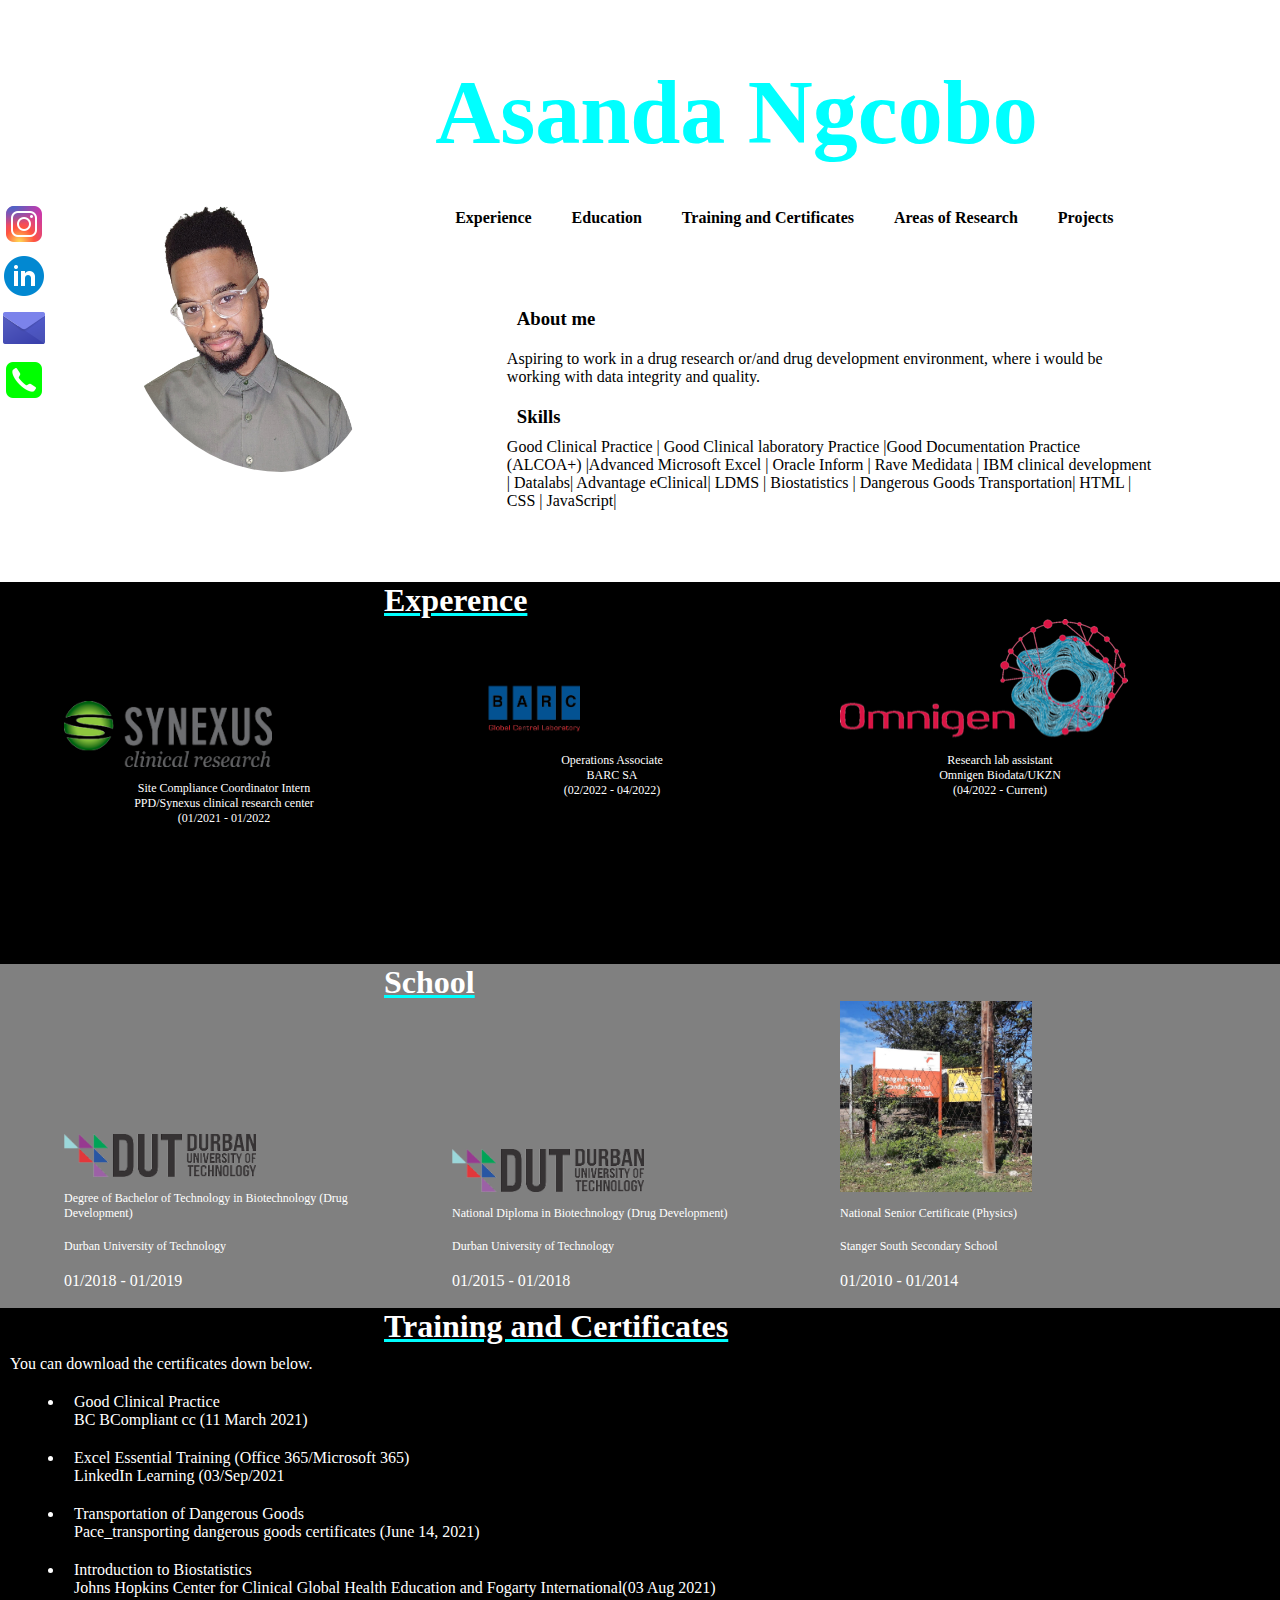
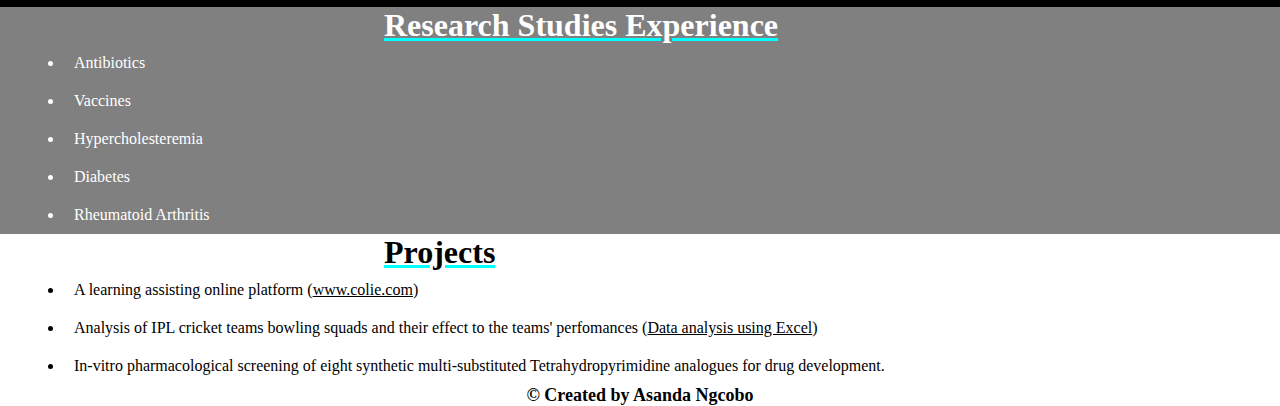
<file: index.html>
<!DOCTYPE html>
<html lang="en">
<head>
    <meta charset="UTF-8">
    <meta http-equiv="X-UA-Compatible" content="IE=edge">
    <meta name="viewport" content="width=device-width, initial-scale=1.0">
    <link rel="icon" type="img/png" href="images/icons8-resume-48.png"/>
    <link rel="stylesheet" href="stylesheet.css"/>
    <title>Asanda Ngcobo | Online resume</title>
</head>
<body>
<div id="Header"> <!--Hearder open-->
    <div class="container"> <!--container open-->
        
    <div class="header-text"> <!--header-text open-->

    <div class="Intro">

        <div class="picture">
            <img src="Images/20230106_122825_4908_-removebg-preview.png" alt="" width="40" height="40%">
           
            
        <h2><span>Asanda Ngcobo</span> </h2>
        </div>

        <div class="menu-bar"> <!--menu-bar open-->
            <ul>
                
                    
                </li>
            
                <li><a href="#experience">Experience</a>
                  
                     
                </li>
                <li><a href="#education">Education</a>
                
                </li>
                <li><a href="#Training">Training and Certificates</a>
                   
                </li>
                <li><a href="#research">Areas of Research</a>
                 
                </li>

            </li>
            <li><a href="#projects">Projects</a>
             
            </li>
            </ul>
        </div> <!--menu-bar close-->
        
       </div> <!--header-text close-->
       <div class="profile"> <!------profile---open-->
    
        <h3>About me</h3>
        <p>

                <p>Aspiring to work in a drug research or/and drug development environment, where i would be working with data integrity and quality.</p>
                <!--<img src="Images/shutterstock_1049316146-scaled-removebg-preview.png" alt="" width="50%">-->
        <h3>Skills</h3>
        <p>Good Clinical Practice | Good Clinical laboratory Practice |Good Documentation Practice (ALCOA+) |Advanced Microsoft Excel | Oracle 
Inform | Rave Medidata | IBM clinical development | Datalabs| Advantage eClinical| LDMS | Biostatistics | Dangerous Goods 
Transportation| HTML | CSS | JavaScript| </p>

                </div><!--profile close-->
            </div>
                   
              

               
    </div> <!--container close-->   
</div> <!--Header close-->


        
        
    <div class="social-media">
        <ul>
            <li><a href="https://www.instagram.com/asanda_tigerson/" target="_blank"><img src="Images/icons8-instagram-48.png"></a></li>
            <li><a href="https://www.linkedin.com/in/asanda-ngcobo-a5361115a/" target="_blank"><img src="Images/icons8-linkedin-circled-48.png"></a></li>
            <li><a href="mailto:asanda.ngcobo@outlook.com" target="_blank"><img src="Images/icons8-mail-48.png"></a></li>
            <li><a href="tel:+270661847894" target="_blank"><img src="Images/icons8-phone-48.png"></a></li>
            
        </Ul>

    </div>
    <div class="aboutme">
       <div id="experience">
        <h1>Experence</h1>
        <div class="companies">
       
        
           <a href="https://goo.gl/maps/3UACvFPvt9ExjJJ86" target="_blank"><img  src="Images/SynexusClinicLogo1-removebg-preview.png" alt="" width="65%" > <br></a>
                

                <p>Site Compliance Coordinator Intern<br>
                    PPD/Synexus clinical research center<br>
                     (01/2021 - 01/2022</p>
                 
            </div>

            <div class="companies">
        
                <a href="http://www.barcsa.co.za/" target="_blank"> <img  src="Images/barc-rna-logo-removebg-preview.png" alt="" width="50%" height=""> <br></a>
               
                <p>Operations Associate <br>
                 BARC SA <br>
                 (02/2022 - 04/2022)</p><br>
       </div>

       <div class="companies">
            
                <a href="https://omnigen.io/" target="_blank"> <img  src="Images/Omnigen_logo@2x.png" alt="" width="" height=""> <br></a>
               
                <p>Research lab assistant<br>
              Omnigen Biodata/UKZN <br>
              (04/2022 - Current)  </p><br>
               
    </div>

    </div>
       

       <div id="education">
        <h1>School</h1>
        <div class="schools">
            <a href="https://www.dut.ac.za/faculty/applied_sciences/biotechnology_and_food_technology/ " target="_blank"> <img  src="Images/logo-removebg-preview.png" alt="" width="60%" height=""> <br></a>
               
            <div class="degree"><p>Degree of Bachelor of Technology in Biotechnology (Drug Development)</p><br></div>
            <div class="varsity"><p>Durban University of Technology</p><br></div>
             <div class="duration">  01/2018 - 01/2019 </p><br></div> 
             
        </div>
  

        <div class="schools">
            <a href= "https://www.dut.ac.za/faculty/applied_sciences/biotechnology_and_food_technology" target="_blank"> <img  src="Images/logo-removebg-preview.png" alt="" width="60%" height=""> <br></a>
               
            <div class="degree"><p>National Diploma in Biotechnology (Drug Development)</p><br></div>
            <div class="varsity"><p>Durban University of Technology</p><br></div>
             <div class="duration">  01/2015 - 01/2018 </p><br></div> 
             
        </div>
        <div class="schools">
            <a href= "https://www.facebook.com/sssspupils/" target="_blank"> <img  src="Images/stanger south.jpg" alt="" width="60%" height=""> <br></a>
               
            <div class="degree"><p>National Senior Certificate (Physics)</p><br></div>
            <div class="varsity"><p>Stanger South Secondary School</p><br></div>
             <div class="duration">  01/2010 - 01/2014 </p><br></div> 
             
        </div>
       </div>
      

       <div id="Training">
        <h1>Training and Certificates</h1>
        <p>You can download the certificates down below.</p>
        <ul>
         <li>   <a href="Certificates/BC GCP Introduction Course Certificate Asanda Excellent Ngcobo 11Mar2021.pdf" download="BC GCP Introduction Course Certificate Asanda Excellent Ngcobo 11Mar2021.pdf"><span>Good Clinical Practice</span><br>BC BCompliant cc (11 March 2021)</a></li>
            <li><a href="Certificates/CertificateOfCompletion_Excel Essential Training Office 365Microsoft 365 (1).pdf" download="CertificateOfCompletion_Excel Essential Training Office 365Microsoft 365 (1).pdf"><span>Excel Essential Training (Office 365/Microsoft 365)</span><br>LinkedIn Learning (03/Sep/2021</li></a>
            <li><a href="Certificates/Pace_transporting dangerous goods certificates (1).pdf" download="Certificates/Pace_transporting dangerous goods certificates (1).pdf"><span>Transportation of Dangerous Goods</span> <br>Pace_transporting dangerous goods certificates (June 14, 2021)                <br></a></li> 
            <li><a href="Certificates/CertificateOfCompletion_Excel Essential Training Office 365Microsoft 365 (1).pdf" download="CertificateOfCompletion_Excel Essential Training Office 365Microsoft 365 (1).pdf"><span>Introduction to Biostatistics</span><br>Johns Hopkins Center for Clinical Global Health Education and Fogarty International(03 Aug 2021)</a></li> 
        </ul>

       </div>

      

       <div Id="research">
        <h1>Research Studies Experience</h1>
        <ul>
            <li><span>Antibiotics</span><br></li>
            <li><span>Vaccines</span><br></li>
            <li><span>Hypercholesteremia</span><br></li> 
            <li><span>Diabetes</span><br></li> 
            <li><span>Rheumatoid Arthritis</span><br></li> 
        </ul>
       </div>

       <div Id="projects">
        <h1>Projects</h1>
        <ul>
            <li>A learning assisting online platform (<a href="http://ecolie.co.za/" target="_blank">www.colie.com</a>)</li>
            <li>Analysis of IPL cricket teams bowling squads and their effect to the teams' perfomances (<a href="https://1drv.ms/x/s!AsjnpDlrL5umkiE8gaXiT4jLsC-P?e=Z7alfD" target="_blank">Data analysis using Excel</a>)</li>
            <li>In-vitro pharmacological screening of eight synthetic multi-substituted Tetrahydropyrimidine analogues for drug development.</li>
          
            
        </ul>
       </div>
    </div>
</div>
    <footer> 
        <ft>
                    <ul>
                        <li>&copy; Created by Asanda Ngcobo</li>

                    </ul>
    </ft>
    </footer>
</body>
    </html>
</file>
<file: stylesheet.css>
*{
    margin: 0;
    padding: 0;
   
    color:white;
    box-sizing: border-box;
    scroll-behavior: auto;
}

#header{
    width:100%;
    height: 100vh;
    
}
.container{
    width: 100%;
    padding: 10px 10%;
    
}
 


.header-text{
    margin-top: 5%;
    padding-bottom: 10px;
}
.header-text h2{
    padding-bottom: 10px;
}

.header-text p{
    margin-bottom: 10px;
}

.header-text span{
    color: aqua;
}

.about{
    padding: 0px 10%;
}



.picture img {
    background-color: white;
    width: 30%;
    height: 30%;
    border-radius: 50%;
     float: left;
     padding-right: 5%;
     margin-top:10%;
     
}



.profile{
    margin-left: 30%;
    margin-top: 5%;
    margin-bottom: 5%;
  
}

.profile p{
    margin-left: 10%;
    color: black;
}

.picture h2{
    margin-left: 5%; 
    font-size: 90px;
  font-family:Cambria, Cochin, Georgia, Times, 'Times New Roman', serif;
  
}

.profile h3{
    margin-left: 10%; 
    padding: 10px;
    color: black;
    
}

.profile img{
    margin-left: 40%;
}
.menu-bar{
    text-align: left;
    margin-top: 15px;

}

.menu-bar ul{
    display: inline-flex;
    list-style: none;
    color: white;

}

.menu-bar ul li{
    /*width: 120px;*/
    margin: 10px;
    padding: 10px;
    
}

.menu-bar ul li a{
    color: black;
    text-decoration: none;
    font-weight: bold;
}



.sub-menu-1{
    display: none;
    width: 30%;
}

.sub-menu-1 ul li span{
    font-weight: bold;
    color: aqua;
    

}

.menu-bar ul li a:hover{
    text-decoration: overline aqua;
    font-weight: bolder;
}

#experience{
  
    background-color: black;
}
#experience .companies{
    display: inline-block;
    width: 25%;
    height: 40%;
    margin-left: 5%;
    
}

.companies{
    margin-bottom: 10%;
}
.companies:hover{
    transform: scale(1.3);
    border: 1px solid aqua;
    border-radius: 10px;
    
}

.companies:hover:first-child{
    margin-left: 10px;
}
.aboutme h1{
    margin-left: 30%;
    text-decoration: aqua underline;
}

#experience p{
    font-size: 12px;
    text-align:center ;
    padding: 10px;
}

button{
    border: 1px solid black;
    margin: 5px;
}

#education{
   
    background-color: gray;
}

#education .schools{
    display: inline-block;
    width: 25%;
    height: 40%;
    margin-left: 5%;
   
    
    
}

#education h1{
    margin-left: 30%;
   
}

.schools:hover{
    transform: scale(1.3);
   
    border-radius: 10px;
    padding: 20px;
    
}
#education p{
    font-size: 12px;

}

#education img{
    margin-bottom: 10px;
}

#Training ul li{
padding: 10px;
margin-left: 5%;
}

#Training ul li a{
    text-decoration: none;
    }

    #Training ul li a:hover{
        text-decoration:underline aqua;
        font-weight: 500;
        font-size: larger;
        }

        #Training p{
            margin-left: 70%;
            margin: 10px;
        }   

        #Training {
            background-color: black;
        }

        #research{
            background-color: gray;
        }

        #research ul li{
            padding: 10px;
            margin-left: 5%;
            }

            #projects h1{
               color: black;
            }
        #projects ul li{
            padding: 10px;
            margin-left: 5%;
            color: black;
        }

        #projects ul li a{
            color:black
        }

        #projects ul li a:hover{
            color: aqua;
        }
footer{
    background-color: white;
    height: 10px;
    
    
}

footer ul li{
    list-style: none;
    font-size: 18px;
    font-weight: bolder;
    text-align: center;
    color: black;

}
.social-media{
    position: fixed;
    top: 200px;
}

.social-media ul li{
    list-style: none;
}



/*-------phone screeen------*/
@media only screen and (max-width:480px){

 
    #Header{
        width:100%;
    }
    .container{
        width: 100%;
        height:100hv;
    }
    .container h1{
        text-align: center;
    }
   
.profile p{
    font-size:12px;
    text-align: left;
    padding-left: 27px;
    justify-content: right;
}
.header-text h2{
    padding-bottom: 10px;
    font-size:16px;
    padding-left: 20px;
}

.header-text p{
    padding-left: 30px;
}
  
.profile h3{
    padding-left: 30px;
    font-size:16px;
}

.container img{
    float: left;
    width: 200px;
}

.container{
    background-color: white;
    width: 100%;
}

.about{
    padding: 0px 10%;
}



.picture img {
    background-color: white;
    width: 40%;
    height: 30%;
    border-radius: 50%;
     float: left;
     padding-right: 5%;
     margin-top:10%;
     
}



.profile{
    margin-left: 30%;
    margin-top: 5%;
    margin-bottom: 5%;
  
}

.profile p{
    margin-left: 10%;
    color: black;
}

.picture h2{
    margin-left: 5%; 
    font-size: 20px;
  font-family:Cambria, Cochin, Georgia, Times, 'Times New Roman', serif;
  
}

.profile h3{
    margin-left: 10%; 
    padding: 10px;
    color: black;
    
}

.profile img{
    margin-left: 40%;
}
.menu-bar{
    text-align: left;
    margin-top: 150px;

}

.menu-bar ul{
    display: block;
    list-style: none;
    color: white;

}

.menu-bar ul li{
    /*width: 120px;*/
    margin: 10px;
    padding: 10px;
    
}

.menu-bar ul li a{
    color: black;
    text-decoration: none;
    font-weight: bold;
}



.sub-menu-1{
    display: none;
    width: 30%;
}

.sub-menu-1 ul li span{
    font-weight: bold;
    color: aqua;
    

}

.menu-bar ul li a:hover{
    text-decoration: overline aqua;
    font-weight: bolder;
}

#experience{
  
    background-color: black;
}
#experience .companies{
    display: block;
    width: 100%;
    height: 40%;
    margin-left: 5%;
    
}

.companies{
    margin-bottom: 10%;
}
.companies:hover{
    transform: scale(1.3);
    border: 1px solid aqua;
    border-radius: 10px;
    
}

.companies:hover:first-child{
    margin-left: 10px;
}
.aboutme h1{
    margin-left: 30%;
    text-decoration: aqua underline;
}

#experience p{
    font-size: 12px;
    text-align:center ;
    padding: 10px;
}

button{
    border: 1px solid black;
    margin: 5px;
}

#education{
   
    background-color: gray;
}

#education .schools{
    display: block;
    width: 100%;
    height: 40%;
    margin-left: 5%;
   
    
    
}

#education h1{
    margin-left: 30%;
   
}

.schools:hover{
    transform: scale(1.3);
   
    border-radius: 10px;
    padding: 20px;
    
}
#education p{
    font-size: 12px;

}

#education img{
    margin-bottom: 10px;
}

#Training ul li{
padding: 10px;
margin-left: 5%;
}

#Training ul li a{
    text-decoration: none;
    }

    #Training ul li a:hover{
        text-decoration:underline aqua;
        font-weight: 500;
        font-size: larger;
        }

        #Training p{
            margin-left: 70%;
            margin: 10px;
        }   

        #Training {
            background-color: black;
        }

        #research{
            background-color: gray;
        }

        #research ul li{
            padding: 10px;
            margin-left: 5%;
            }
            #projects{
                background-color: white;
            }
            #projects h1{
               color: black;
            }
        #projects ul li{
            padding: 10px;
            margin-left: 5%;
            color: black;
        }

        #projects ul li a{
            color:black
        }

        #projects ul li a:hover{
            color: aqua;
        }
footer{
    background-color: white;
    height: 10px;
    
    
}

footer ul li{
    list-style: none;
    font-size: 18px;
    font-weight: bolder;
    text-align: center;
    color: black;

}
.social-media{
    position: fixed;
    top: 200px;
}

.social-media ul li{
    list-style: none;
}
}

@media only screen and (min-width:481px) and (max-width:768px) {

    *{
        margin: 0;
        padding: 0;
       
        color:white;
        box-sizing: border-box;
        scroll-behavior: auto;
    }
    
    #header{
        width:100%;
        height: 100vh;
        
    }
    .container{
        width: 100%;
        padding: 10px 10%;
        
    }
     
    
    
    .header-text{
        margin-top: 5%;
        padding-bottom: 10px;
    }
    .header-text h2{
        padding-bottom: 10px;
    }
    
    .header-text p{
        margin-bottom: 10px;
    }
    
    .header-text span{
        color: aqua;
    }
    
    .about{
        padding: 0px 10%;
    }
    
    
    
    .picture img {
        background-color: white;
        width: 30%;
        height: 30%;
        border-radius: 50%;
         float: left;
         padding-right: 5%;
         margin-top:10%;
         
    }
    
    
    
    .profile{
        margin-left: 30%;
        margin-top: 5%;
        margin-bottom: 5%;
      
    }
    
    .profile p{
        margin-left: 10%;
        color: black;
    }
    
    .picture h2{
        margin-left: 5%; 
        font-size: 40px;
      font-family:Cambria, Cochin, Georgia, Times, 'Times New Roman', serif;
      
    }
    
    .profile h3{
        margin-left: 10%; 
        padding: 10px;
        color: black;
        
    }
    
    .profile img{
        margin-left: 40%;
    }
    .menu-bar{
        text-align: left;
        margin-top: 15px;
    
    }
    
    .menu-bar ul{
        display: inline-flex;
        list-style: none;
        color: white;
    
    }
    
    .menu-bar ul li{
        /*width: 120px;*/
        margin: 10px;
        padding: 10px;
        
    }
    
    .menu-bar ul li a{
        color: black;
        text-decoration: none;
        font-weight: bold;
    }
    
    
    
    .sub-menu-1{
        display: none;
        width: 30%;
    }
    
    .sub-menu-1 ul li span{
        font-weight: bold;
        color: aqua;
        
    
    }
    
    .menu-bar ul li a:hover{
        text-decoration: overline aqua;
        font-weight: bolder;
    }
    
    #experience{
      
        background-color: black;
    }
    #experience .companies{
        display: inline-block;
        width: 25%;
        height: 40%;
        margin-left: 5%;
        
    }
    
    .companies{
        margin-bottom: 10%;
    }
    .companies:hover{
        transform: scale(1.3);
        border: 1px solid aqua;
        border-radius: 10px;
        
    }
    
    .companies:hover:first-child{
        margin-left: 10px;
    }
    .aboutme h1{
        margin-left: 30%;
        text-decoration: aqua underline;
    }
    
    #experience p{
        font-size: 12px;
        text-align:center ;
        padding: 10px;
    }
    
    button{
        border: 1px solid black;
        margin: 5px;
    }
    
    #education{
       
        background-color: gray;
    }
    
    #education .schools{
        display: inline-block;
        width: 25%;
        height: 40%;
        margin-left: 5%;
       
        
        
    }
    
    #education h1{
        margin-left: 30%;
       
    }
    
    .schools:hover{
        transform: scale(1.3);
       
        border-radius: 10px;
        padding: 20px;
        
    }
    #education p{
        font-size: 12px;
    
    }
    
    #education img{
        margin-bottom: 10px;
    }
    
    #Training ul li{
    padding: 10px;
    margin-left: 5%;
    }
    
    #Training ul li a{
        text-decoration: none;
        }
    
        #Training ul li a:hover{
            text-decoration:underline aqua;
            font-weight: 500;
            font-size: larger;
            }
    
            #Training p{
                margin-left: 70%;
                margin: 10px;
            }   
    
            #Training {
                background-color: black;
            }
    
            #research{
                background-color: gray;
            }
    
            #research ul li{
                padding: 10px;
                margin-left: 5%;
                }
    
                #projects h1{
                   color: black;
                }
            #projects ul li{
                padding: 10px;
                margin-left: 5%;
                color: black;
            }
    
            #projects ul li a{
                color:black
            }
    
            #projects ul li a:hover{
                color: aqua;
            }
    footer{
        background-color: white;
        height: 10px;
        
        
    }
    
    footer ul li{
        list-style: none;
        font-size: 18px;
        font-weight: bolder;
        text-align: center;
        color: black;
    
    }
    .social-media{
        position: fixed;
        top: 200px;
    }
    
    .social-media ul li{
        list-style: none;
    }
}
</file>
